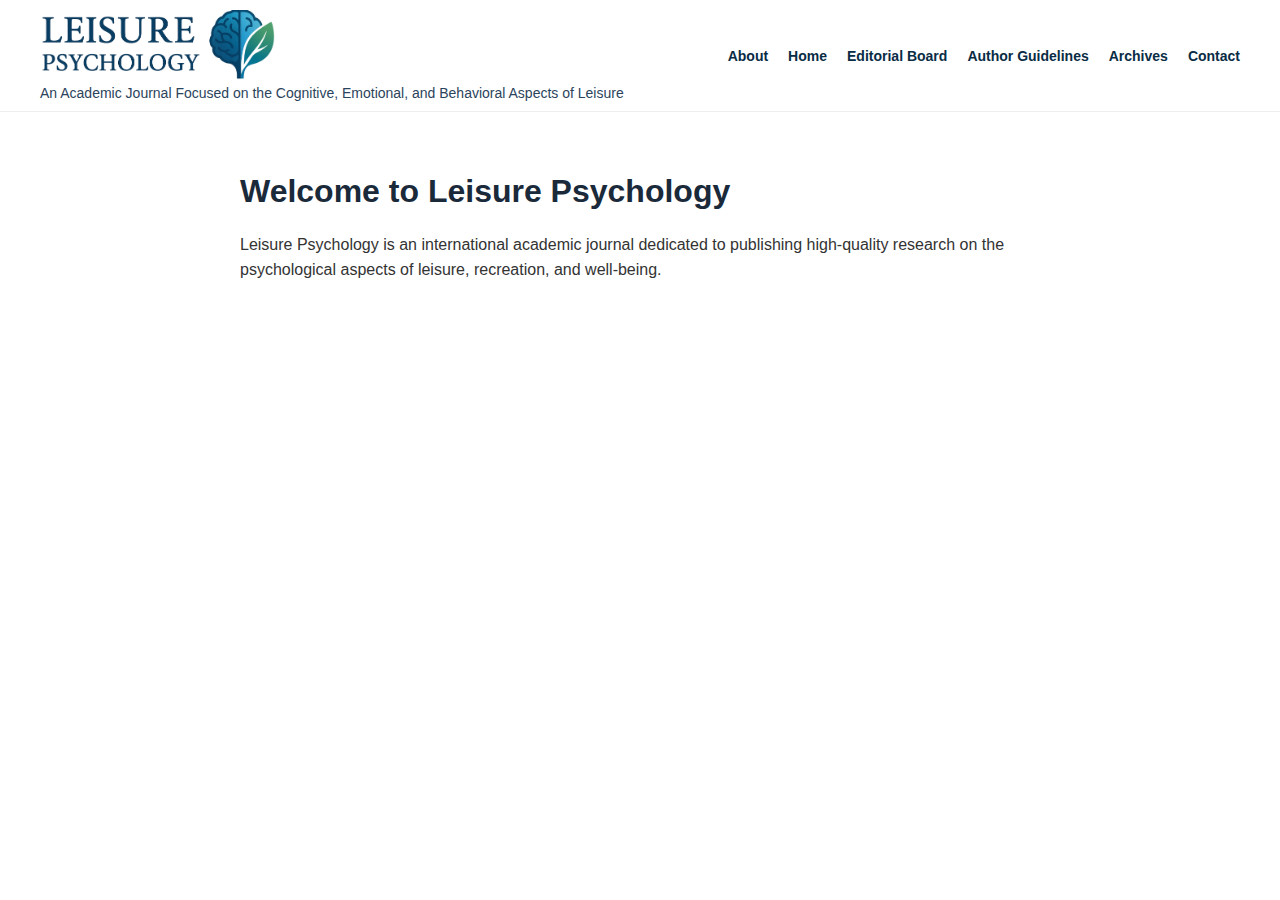
<file: index.html>
<!DOCTYPE html>
<html lang="en">
  <head>
    <meta charset="UTF-8" />
    <meta name="viewport" content="width=device-width, initial-scale=1.0" />
    <title>Leisure Psychology</title>
    <style>
      body {
        margin: 0;
        font-family: Arial, sans-serif;
      }

      .navbar {
        display: flex;
        justify-content: space-between;
        align-items: center;
        padding: 10px 40px;
        background-color: white;
        border-bottom: 1px solid #eee;
      }

      .logo-section {
        display: flex;
        flex-direction: column;
        align-items: flex-start;
        max-width: 700px;
      }

      .logo {
        height: 70px;
        margin-bottom: 5px;
      }

      .subtitle {
        font-size: 14px;
        color: #2b445c;
        font-weight: 500;
        white-space: nowrap;
      }

      .nav-links {
        display: flex;
        gap: 20px;
      }

      .nav-links a {
        text-decoration: none;
        color: #0a2c45;
        font-weight: bold;
        font-size: 14px;
      }

      .main-content {
        padding: 40px;
        max-width: 800px;
        margin: auto;
      }

      h1 {
        font-size: 32px;
        color: #1a2a3a;
      }

      p {
        font-size: 16px;
        color: #333;
        line-height: 1.6;
      }
    </style>
    <script>
      function loadContent(section) {
        const main = document.querySelector(".main-content");
        let content = "";
        switch (section) {
          case "home":
            content = `
              <h1>Welcome to Leisure Psychology</h1>
              <p>
                Leisure Psychology is an international academic journal dedicated to publishing high-quality research on the psychological aspects of leisure, recreation, and well-being.
              </p>
            `;
            break;
          case "about":
            content = `<h1>About</h1><p>Coming Soon</p>`;
            break;
          case "editorial":
            content = `<h1>Editorial Board</h1><p>Coming Soon</p>`;
            break;
          case "guidelines":
            content = `<h1>Author Guidelines</h1><p>Coming Soon</p>`;
            break;
          case "archives":
            content = `<h1>Archives</h1><p>Coming Soon</p>`;
            break;
          case "contact":
            content = `<h1>Contact</h1><p>Coming Soon</p>`;
            break;
        }
        main.innerHTML = content;
      }
    </script>
  </head>
  <body onload="loadContent('home')">
    <header class="navbar">
      <div class="logo-section">
        <img src="logo.png" alt="Leisure Psychology Logo" class="logo" />
        <div class="subtitle">
          An Academic Journal Focused on the Cognitive, Emotional, and Behavioral Aspects of Leisure
        </div>
      </div>
      <nav class="nav-links">
        <a href="#" onclick="loadContent('about')">About</a>
        <a href="#" onclick="loadContent('home')">Home</a>
        <a href="#" onclick="loadContent('editorial')">Editorial Board</a>
        <a href="#" onclick="loadContent('guidelines')">Author Guidelines</a>
        <a href="#" onclick="loadContent('archives')">Archives</a>
        <a href="#" onclick="loadContent('contact')">Contact</a>
      </nav>
    </header>
    <main class="main-content"></main>
  </body>
</html>
</file>
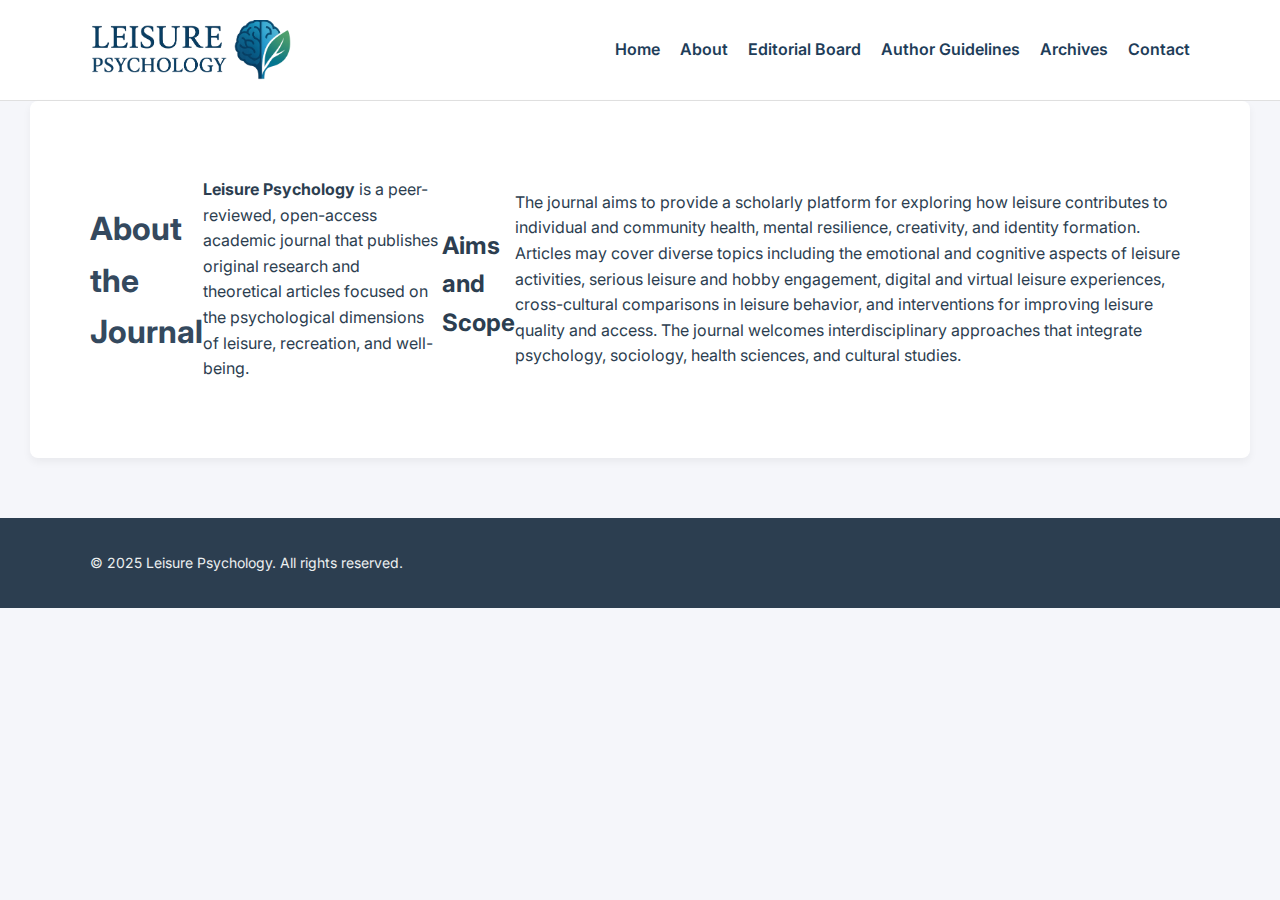
<file: about.html>
<!DOCTYPE html>
<html lang="en">
<head>
  <meta charset="UTF-8">
  <title>About the Journal | Leisure Psychology</title>
  <link rel="stylesheet" href="style.css">
</head>
<body>
  <header>
    <div class="container">
      <img src="logo.png" alt="Leisure Psychology Logo" class="logo">
      <nav>
        <ul>
          <li><a href="index.html">Home</a></li>
          <li><a href="about.html">About</a></li>
          <li><a href="editorial-board.html">Editorial Board</a></li>
          <li><a href="author-guidelines.html">Author Guidelines</a></li>
          <li><a href="archives.html">Archives</a></li>
          <li><a href="contact.html">Contact</a></li>
        </ul>
      </nav>
    </div>
  </header>
  <main class="container">
    <h1>About the Journal</h1>
    <p><strong>Leisure Psychology</strong> is a peer-reviewed, open-access academic journal that publishes original research and theoretical articles focused on the psychological dimensions of leisure, recreation, and well-being.</p>
    <h2>Aims and Scope</h2>
    <p>The journal aims to provide a scholarly platform for exploring how leisure contributes to individual and community health, mental resilience, creativity, and identity formation. Articles may cover diverse topics including the emotional and cognitive aspects of leisure activities, serious leisure and hobby engagement, digital and virtual leisure experiences, cross-cultural comparisons in leisure behavior, and interventions for improving leisure quality and access. The journal welcomes interdisciplinary approaches that integrate psychology, sociology, health sciences, and cultural studies.</p>
  </main>
  <footer>
    <div class="container">
      <p>&copy; 2025 Leisure Psychology. All rights reserved.</p>
    </div>
  </footer>
</body>
</html>
</file>
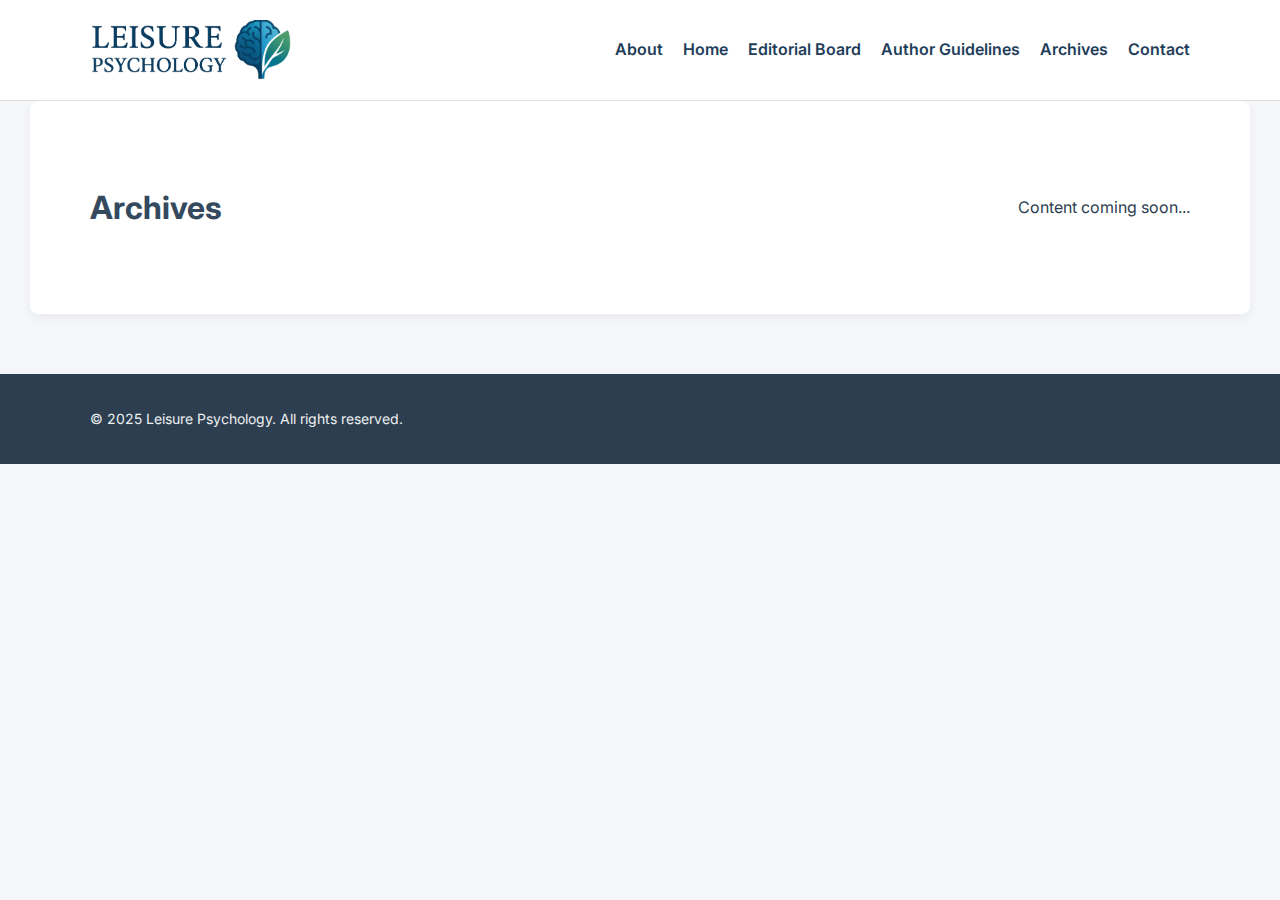
<file: archives.html>
<!DOCTYPE html>
<html lang="en">
<head>
  <meta charset="UTF-8">
  <title>Archives | Leisure Psychology</title>
  <link rel="stylesheet" href="style.css">
</head>
<body>
  <header>
    <div class="container">
      <img src="logo.png" alt="Leisure Psychology Logo" class="logo">
      <nav>
        <ul>
            <li><a href="about.html">About</a></li>
          <li><a href="index.html">Home</a></li>
          <li><a href="editorial-board.html">Editorial Board</a></li>
          <li><a href="author-guidelines.html">Author Guidelines</a></li>
          <li><a href="archives.html">Archives</a></li>
          <li><a href="contact.html">Contact</a></li>
        </ul>
      </nav>
    </div>
  </header>
  <main class="container">
    <h1>Archives</h1>
    <p>Content coming soon...</p>
  </main>
  <footer>
    <div class="container">
      <p>&copy; 2025 Leisure Psychology. All rights reserved.</p>
    </div>
  </footer>
</body>
</html>
</file>
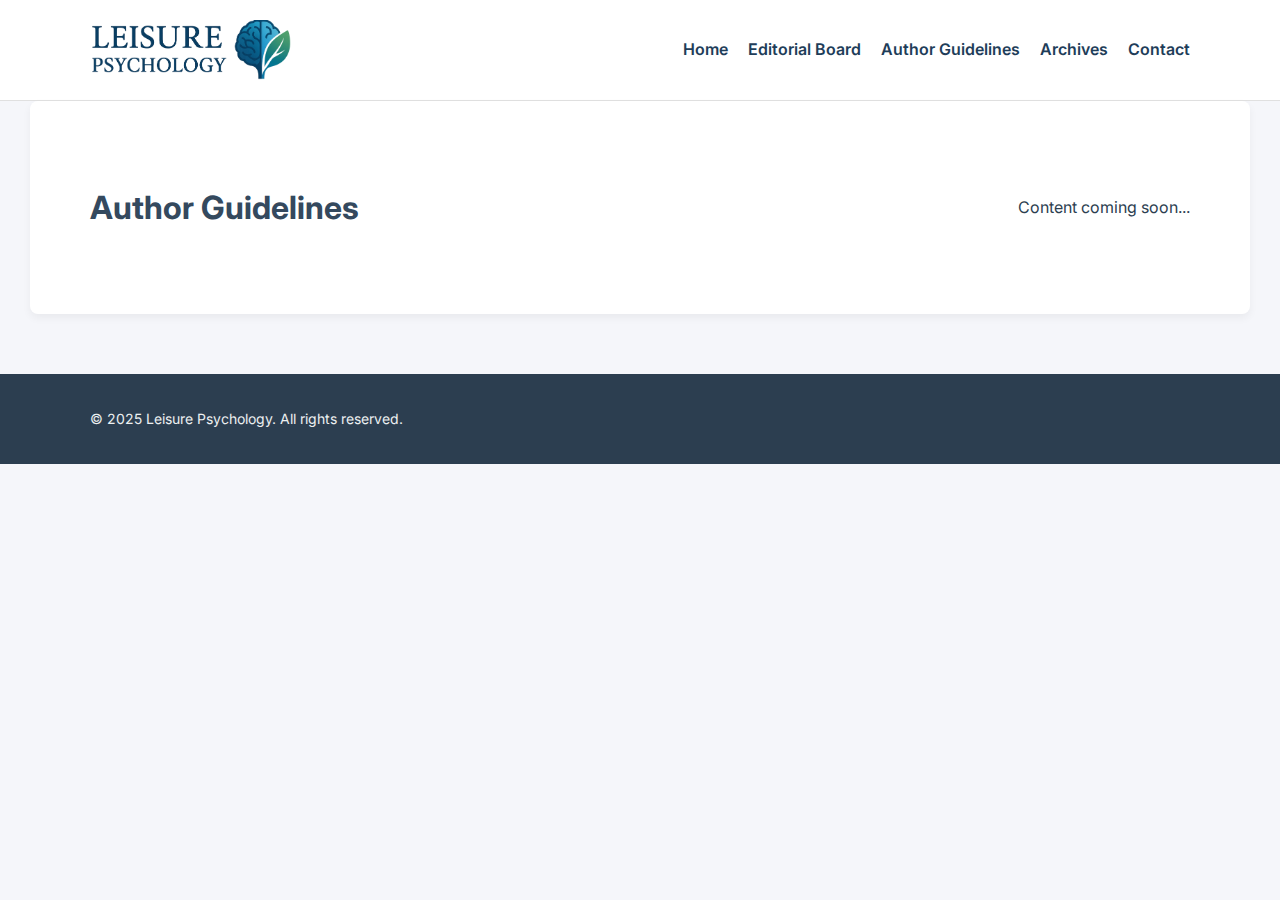
<file: author-guidelines.html>
<!DOCTYPE html>
<html lang="en">
<head>
  <meta charset="UTF-8">
  <title>Author Guidelines | Leisure Psychology</title>
  <link rel="stylesheet" href="style.css">
</head>
<body>
  <header>
    <div class="container">
      <img src="logo.png" alt="Leisure Psychology Logo" class="logo">
      <nav>
        <ul>
          <li><a href="index.html">Home</a></li>
          <li><a href="editorial-board.html">Editorial Board</a></li>
          <li><a href="author-guidelines.html">Author Guidelines</a></li>
          <li><a href="archives.html">Archives</a></li>
          <li><a href="contact.html">Contact</a></li>
        </ul>
      </nav>
    </div>
  </header>
  <main class="container">
    <h1>Author Guidelines</h1>
    <p>Content coming soon...</p>
  </main>
  <footer>
    <div class="container">
      <p>&copy; 2025 Leisure Psychology. All rights reserved.</p>
    </div>
  </footer>
</body>
</html>
</file>
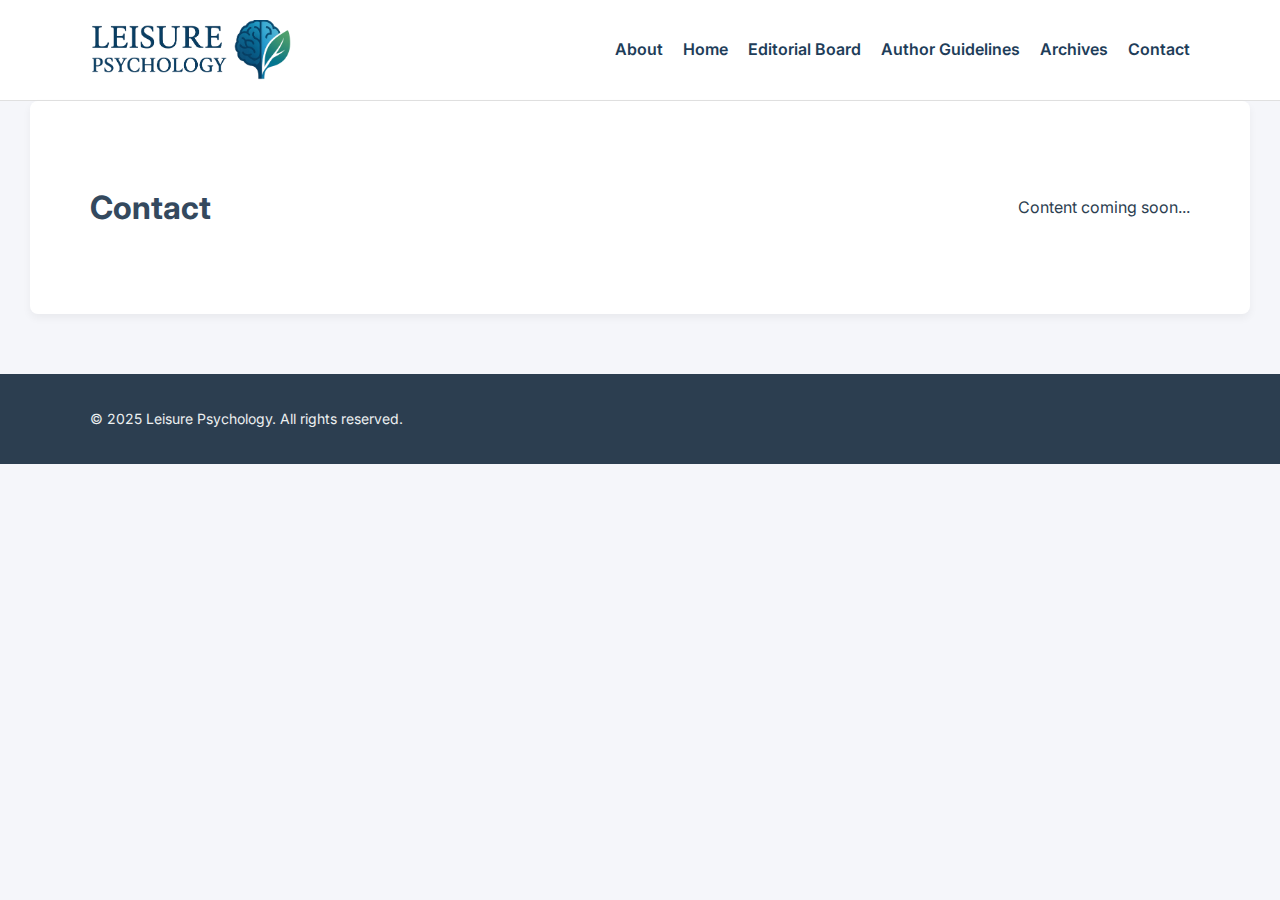
<file: contact.html>
<!DOCTYPE html>
<html lang="en">
<head>
  <meta charset="UTF-8">
  <title>Contact | Leisure Psychology</title>
  <link rel="stylesheet" href="style.css">
</head>
<body>
  <header>
    <div class="container">
      <img src="logo.png" alt="Leisure Psychology Logo" class="logo">
      <nav>
        <ul>
            <li><a href="about.html">About</a></li>
          <li><a href="index.html">Home</a></li>
          <li><a href="editorial-board.html">Editorial Board</a></li>
          <li><a href="author-guidelines.html">Author Guidelines</a></li>
          <li><a href="archives.html">Archives</a></li>
          <li><a href="contact.html">Contact</a></li>
        </ul>
      </nav>
    </div>
  </header>
  <main class="container">
    <h1>Contact</h1>
    <p>Content coming soon...</p>
  </main>
  <footer>
    <div class="container">
      <p>&copy; 2025 Leisure Psychology. All rights reserved.</p>
    </div>
  </footer>
</body>
</html>
</file>
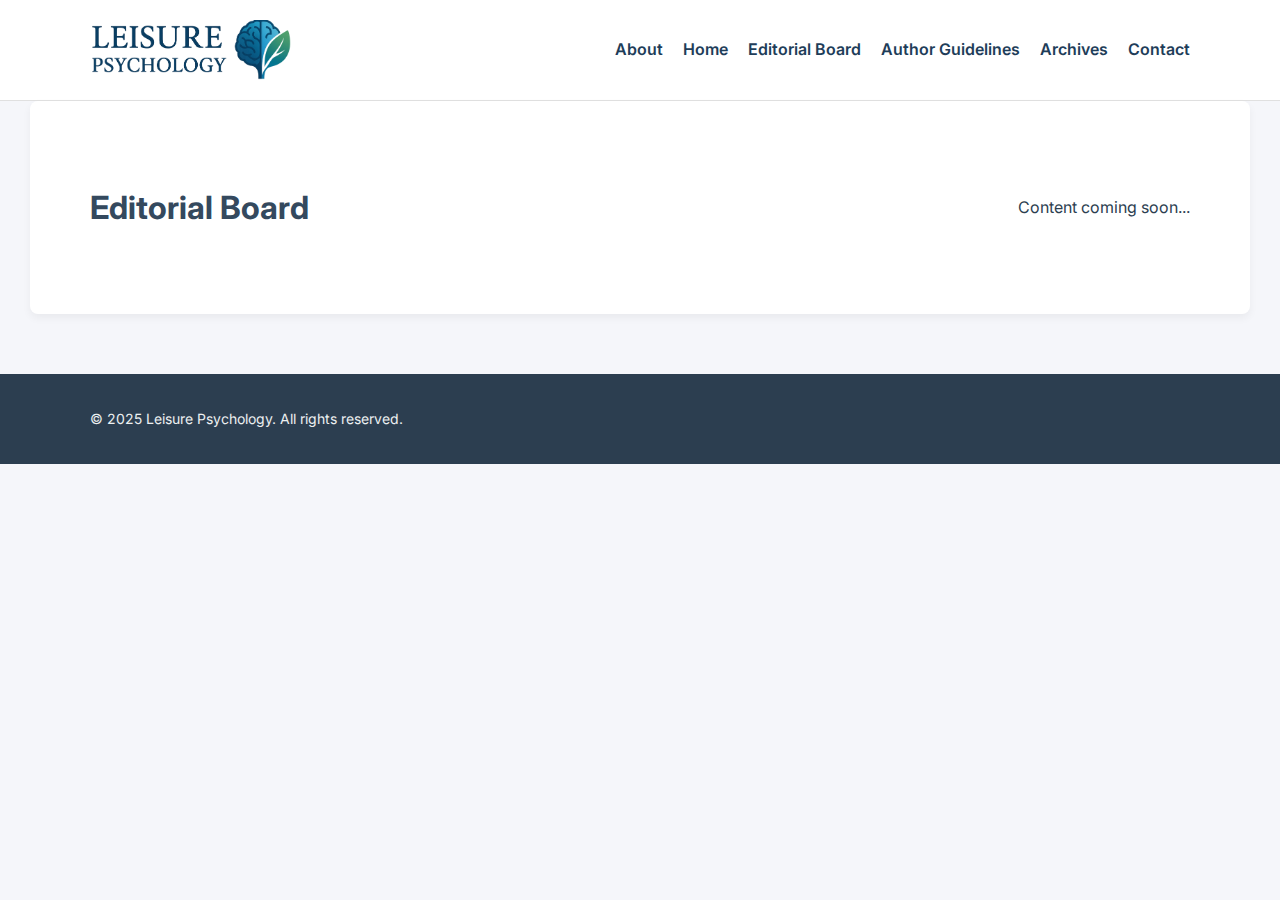
<file: editorial-board.html>
<!DOCTYPE html>
<html lang="en">
<head>
  <meta charset="UTF-8">
  <title>Editorial Board | Leisure Psychology</title>
  <link rel="stylesheet" href="style.css">
</head>
<body>
  <header>
    <div class="container">
      <img src="logo.png" alt="Leisure Psychology Logo" class="logo">
      <nav>
        <ul>
            <li><a href="about.html">About</a></li>
          <li><a href="index.html">Home</a></li>
          <li><a href="editorial-board.html">Editorial Board</a></li>
          <li><a href="author-guidelines.html">Author Guidelines</a></li>
          <li><a href="archives.html">Archives</a></li>
          <li><a href="contact.html">Contact</a></li>
        </ul>
      </nav>
    </div>
  </header>
  <main class="container">
    <h1>Editorial Board</h1>
    <p>Content coming soon...</p>
  </main>
  <footer>
    <div class="container">
      <p>&copy; 2025 Leisure Psychology. All rights reserved.</p>
    </div>
  </footer>
</body>
</html>
</file>
<file: style.css>
@import url('https://fonts.googleapis.com/css2?family=Inter:wght@400;600;700&display=swap');

body {
  font-family: 'Inter', sans-serif;
  margin: 0;
  padding: 0;
  background: #f5f6fa;
  color: #2c3e50;
  line-height: 1.6;
}

header {
  background: #ffffff;
  border-bottom: 1px solid #e0e0e0;
  padding: 20px 0;
}

.container {
  width: 90%;
  max-width: 1100px;
  margin: 0 auto;
  display: flex;
  align-items: center;
  justify-content: space-between;
}

.logo {
  height: 60px;
}

nav ul {
  list-style: none;
  padding: 0;
  margin: 0;
  display: flex;
  gap: 20px;
  align-items: center;
}

nav ul li a {
  text-decoration: none;
  color: #1e3d59;  /* net koyu mavi */
  font-weight: 600;
  transition: color 0.3s;
}

nav ul li a:hover {
  color: #007B8A;  /* logo ile uyumlu yeşilimsi mavi */
}

main {
  padding: 60px;
  margin: 40px auto;
  background: #ffffff;
  border-radius: 8px;
  box-shadow: 0 4px 8px rgba(0, 0, 0, 0.05);
}

main h1 {
  font-size: 32px;
  margin-bottom: 20px;
  color: #34495e;
}

main h2 {
  font-size: 24px;
  margin-top: 30px;
  color: #2c3e50;
}

footer {
  background: #2c3e50;
  color: #ecf0f1;
  text-align: center;
  padding: 20px 0;
  margin-top: 60px;
  font-size: 14px;
}
</file>
